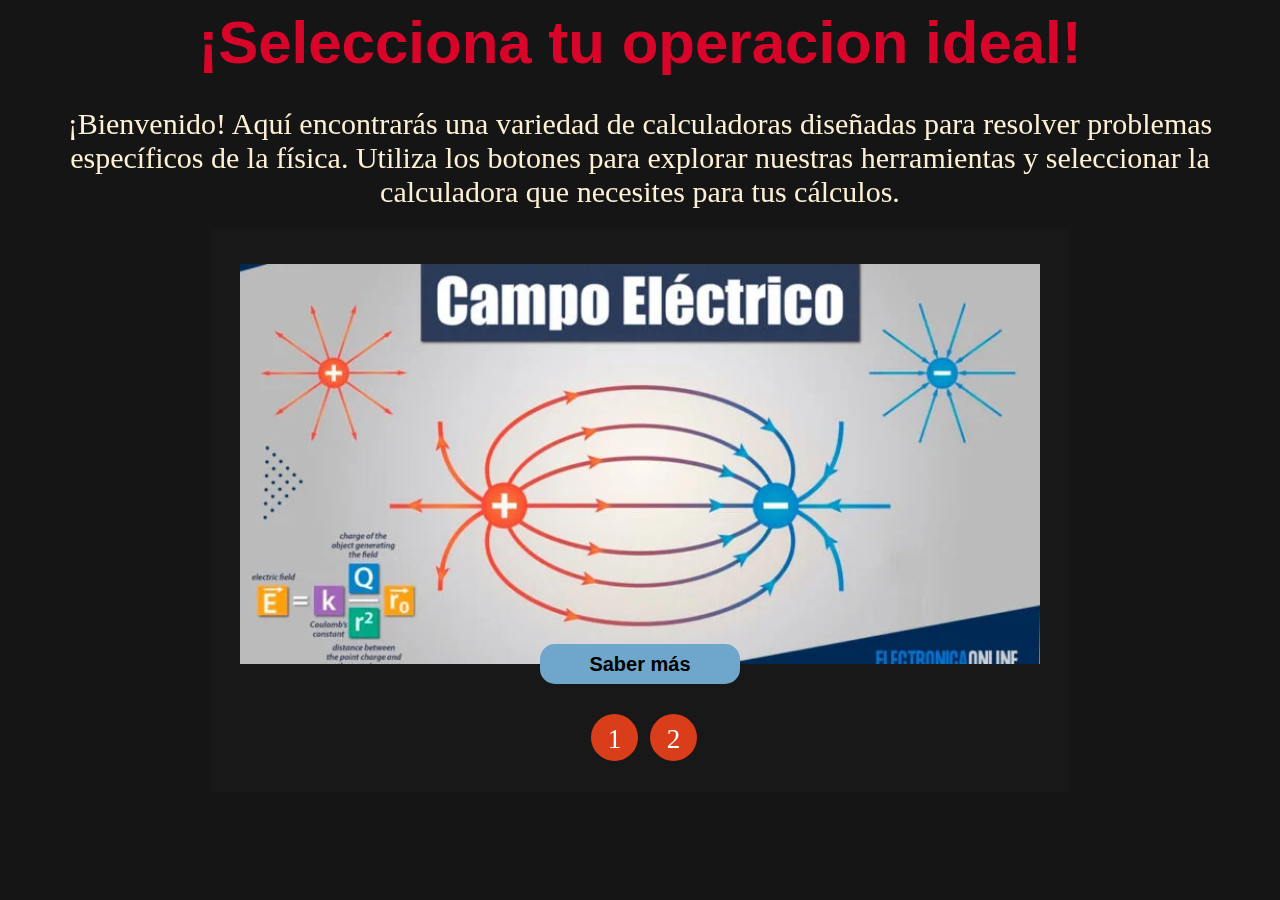
<file: index.html>
<!DOCTYPE html>
<html lang="en">
<head>
     <meta charset="UTF-8">
     <meta name="viewport" content="width=device-width, initial-scale=1.0">
     <title>Index</title>
     <link href="index_Style.css" rel="stylesheet" type="text/css" />
     <link href="backgroundIndex_Style.css" rel="stylesheet" type="text/css" />
</head>
<body>
<div class="scroll-bg"></div><!--Main Background -->

<h1 id="physics-title">¡Selecciona tu operacion ideal!</h1>
<p id="main-text">
  ¡Bienvenido! Aquí encontrarás una variedad de calculadoras diseñadas para resolver problemas específicos de la física. Utiliza los botones para explorar nuestras herramientas y seleccionar la calculadora que necesites para tus cálculos.</p>

<!--SLIDERS-->
<div class="container">
  <ul class="slider">
    <li id="slide1">
      <img src="Campo-Electrico-768x432.png" alt="">
    </li>
    
    <li id="slide2">
      <img src="Captura de pantalla 2024-05-19 172031.png" alt="">
    </li>

  </ul>
  <div id="btn-container">
    <button class="Btn-redirectLink" onclick="btn_redirectHTML()">Saber más</button> <!-- BUTTON LINK -->
  </div>
  <!--SLIDERS BUTTONS-->
  <ul class="menu">
    <li class="nav-button" onclick="get_CurrentSlide(1)">
      <a href="#slide1">1</a>
    </li>
    <li class="nav-button" onclick="get_CurrentSlide(2)">
      <a href="#slide2">2</a>
    </li>

</ul>
</div>
  
  <script src="index_GoHTML.js"></script>
</body>
</html>
</file>
<file: index_Style.css>
body{
  background-color: #151515;
}

/*Welcome message*/
h1{
  color: #d90429;
  text-align: center;
  font-size: 60px;
  font-family: sans-serif;
  margin: 0%;
}

p{
  color: #fdf0d5;
  font-size: 30px;
  text-align: center;
  margin: 30px 10px 20px 10px;
}

/*All about Sliders*/
.container{
  margin: auto;
  background-color: #181818;
  width: 800px;
  padding: 30px;
  padding-bottom: 1px;
  transition: all 0.2s ease-in-out;
}

.container:hover{
  scale: 1.05;
}

ul, li {
  padding: 0;
  margin: 0;
  list-style: none;
}

ul.slider{
  position: relative;
  width: 800px;
  height: 400px;
  transition: all 0.2s ease-in;   
}

ul.slider li {
  position: absolute;
  left: 0px;
  top: 5px;
  opacity: 0;
  width: inherit;
  height: inherit;
  transition: opacity 1s;
  background:#fff;
}

ul.slider li img{
  width: 100%;
  height:400px;
  object-fit: cover;
}

ul.slider li:first-child {
  opacity: 1; /*Mostramos el primer <li>*/
}

ul.slider li:target {
  opacity: 1; /*Mostramos el <li> del enlace que pulsemos*/
}


ul.slider{
  color: #0D0D0D;
  z-index: auto;
}

/*Sliders'Buttons*/


.menu{
  text-align: center;
  margin: 30px;
}

.menu li{
  display: inline-block;
  text-align: center;
}
 
.menu li a{
  display: inline-block;
  color: white;
  text-decoration: none;
  background-color: #D93D1A;
  padding: 10px;
  width: 27px;
  height: 27px;
  font-size: 27px;
  border-radius: 100%;
  margin-left: 8px;
  transition: all 0.32s ease-in;
}

.menu li a:hover{
  background-color: #ff2f00;
  scale: 1.1;
}

/*Redirect HTML button*/

.container .Btn-redirectLink {
  position: relative;
  background-color: #6ea7cb;
  color: black;
  border: none;
  border-radius: 15px;
  font-size: 20px;
  font-weight: 600;
  text-align: center;
  height: 2em;
  width: 10em;
  padding: 5px 10px 5px 10px;
  cursor: pointer;
  margin: 0 auto;
  display: block;
  margin-top: -15px;
  transition: all 0.3s ease-in;
}

.container .Btn-redirectLink:hover {
  background-color: #2d93d2;
  
}
</file>
<file: backgroundIndex_Style.css>
@keyframes scrollBg {
     from {
       transform: translateY(0px);
     }
     to {
       transform: translateY(-330px);
     }
   }
   
   .scroll-bg {
     filter: blur(10px);
     height: 100%;
     width: 100%;
     position: fixed;
     padding-bottom: 330px;
     background-image: url('https://st2.depositphotos.com/5486284/8016/v/600/depositphotos_80162626-stock-illustration-set-of-physical-equipment.jpg');
     background-size: cover;
     animation: scrollBg 40s linear forwards;
     z-index: -1;
  }
</file>
